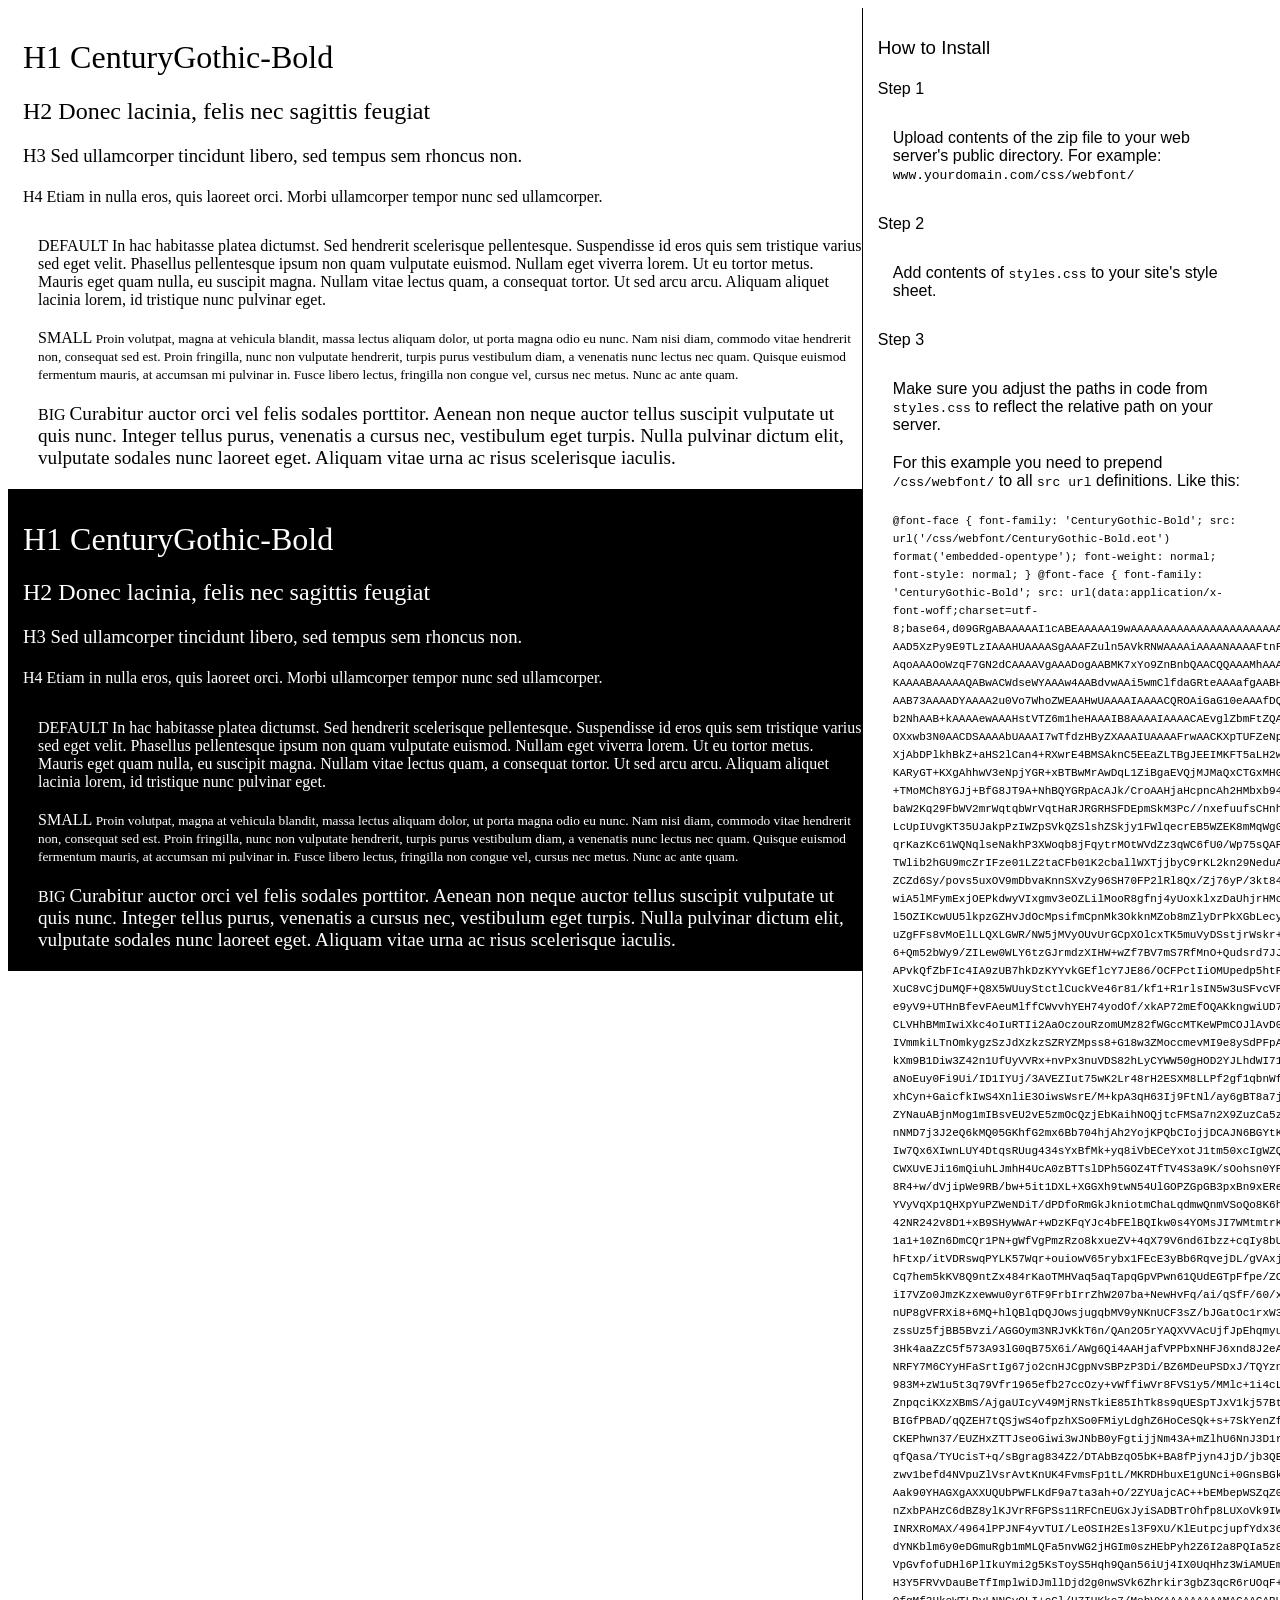
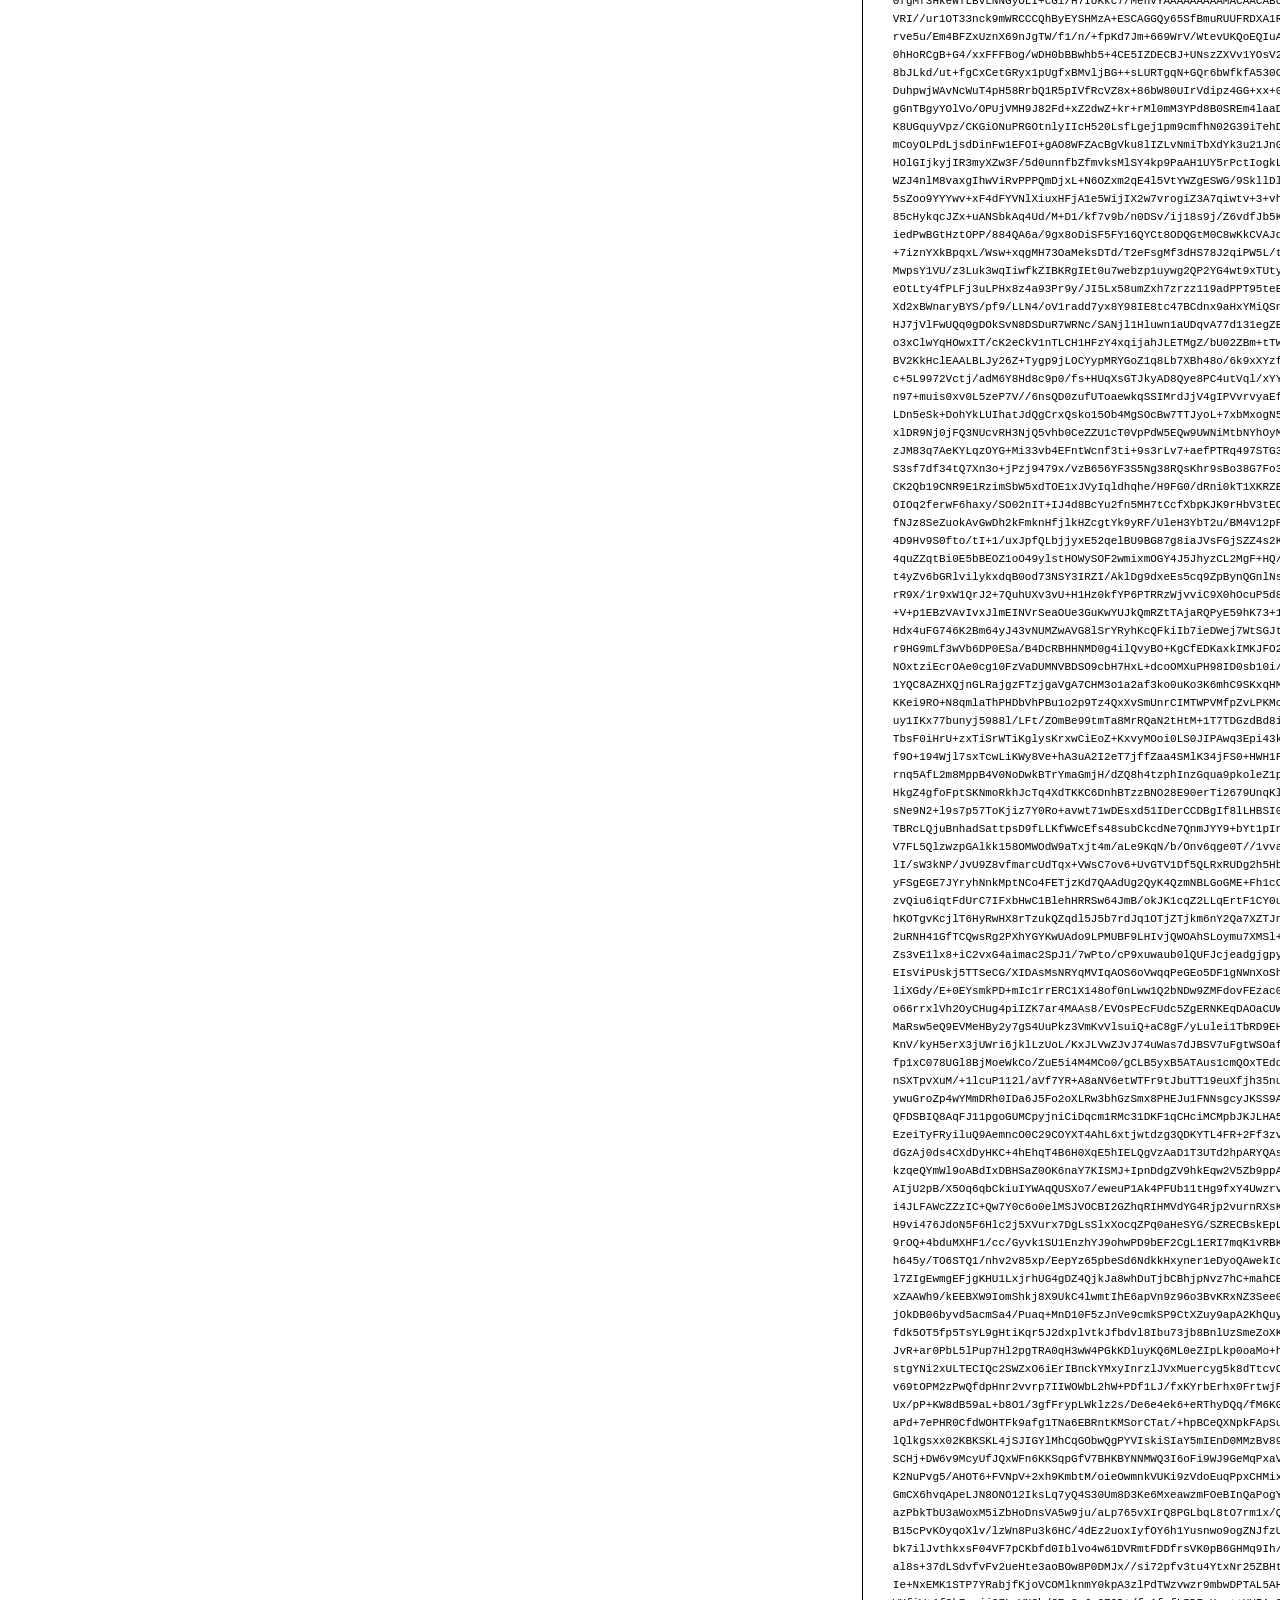
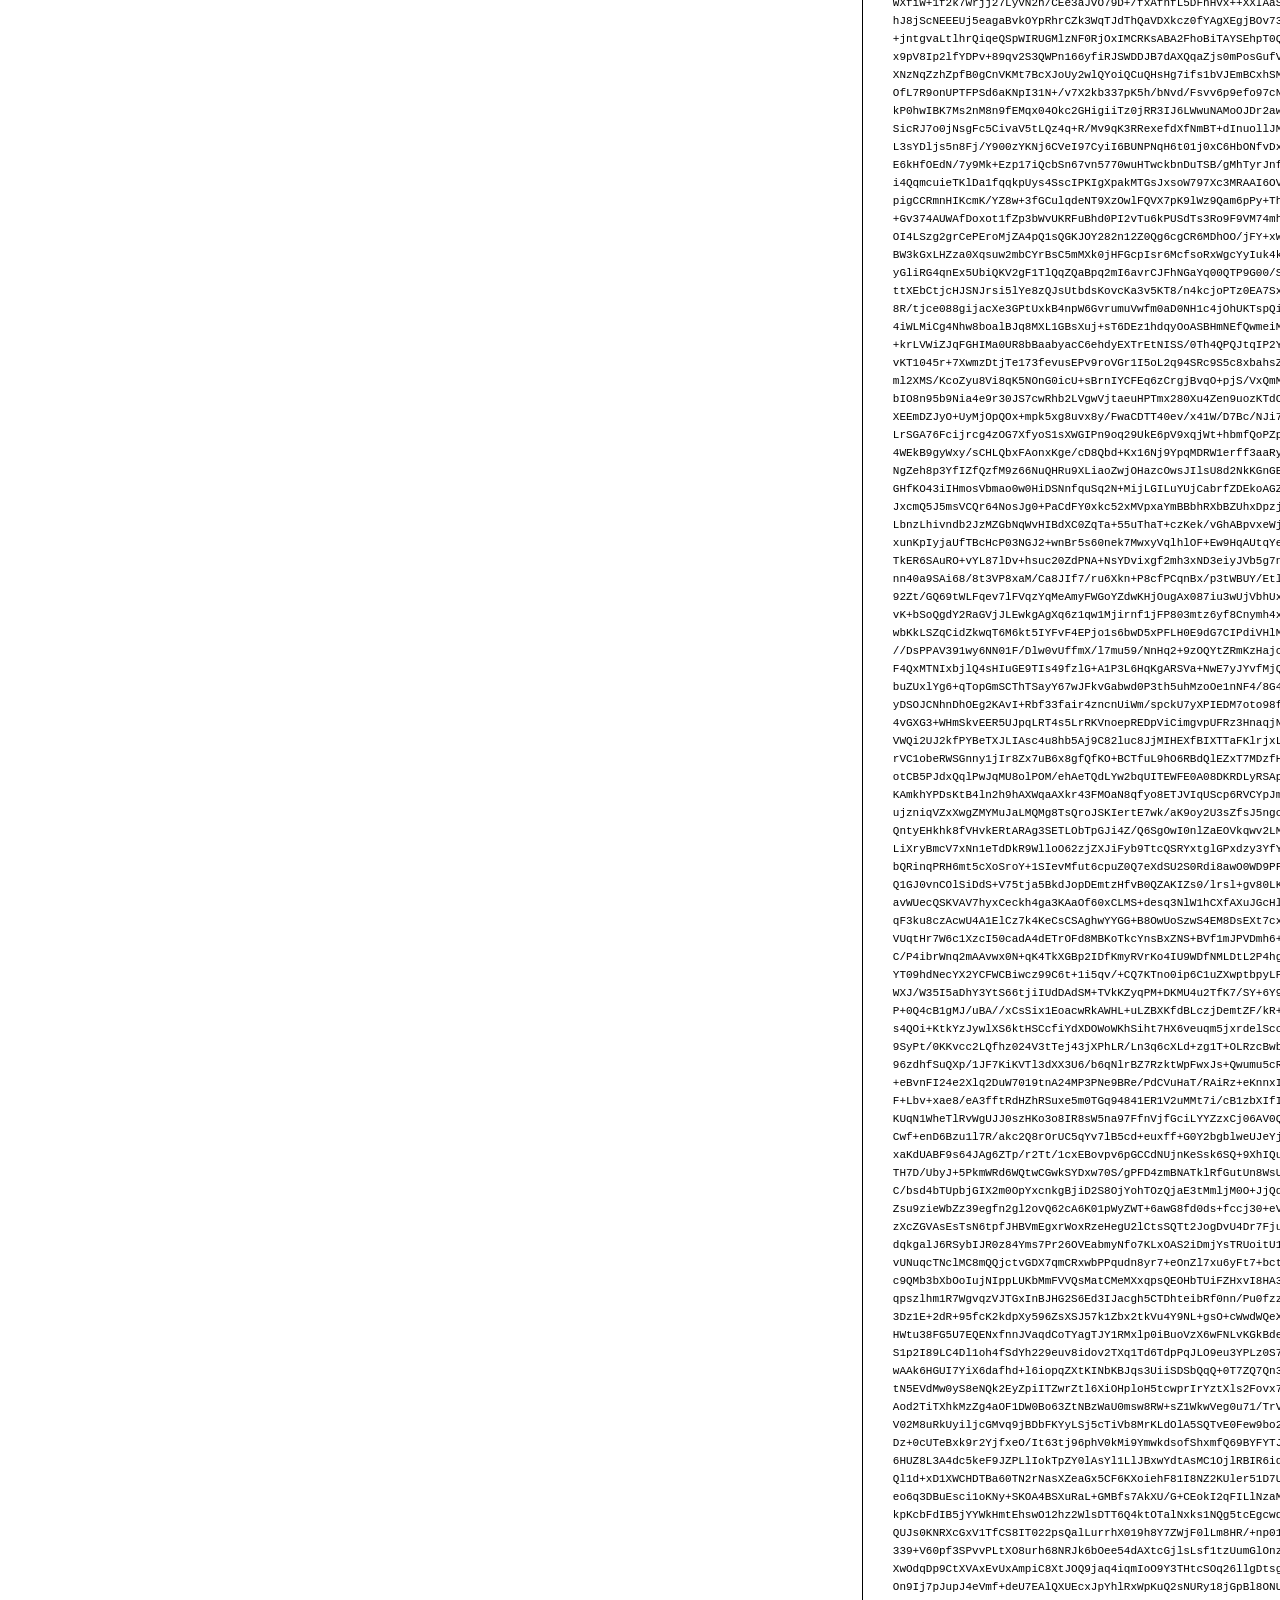
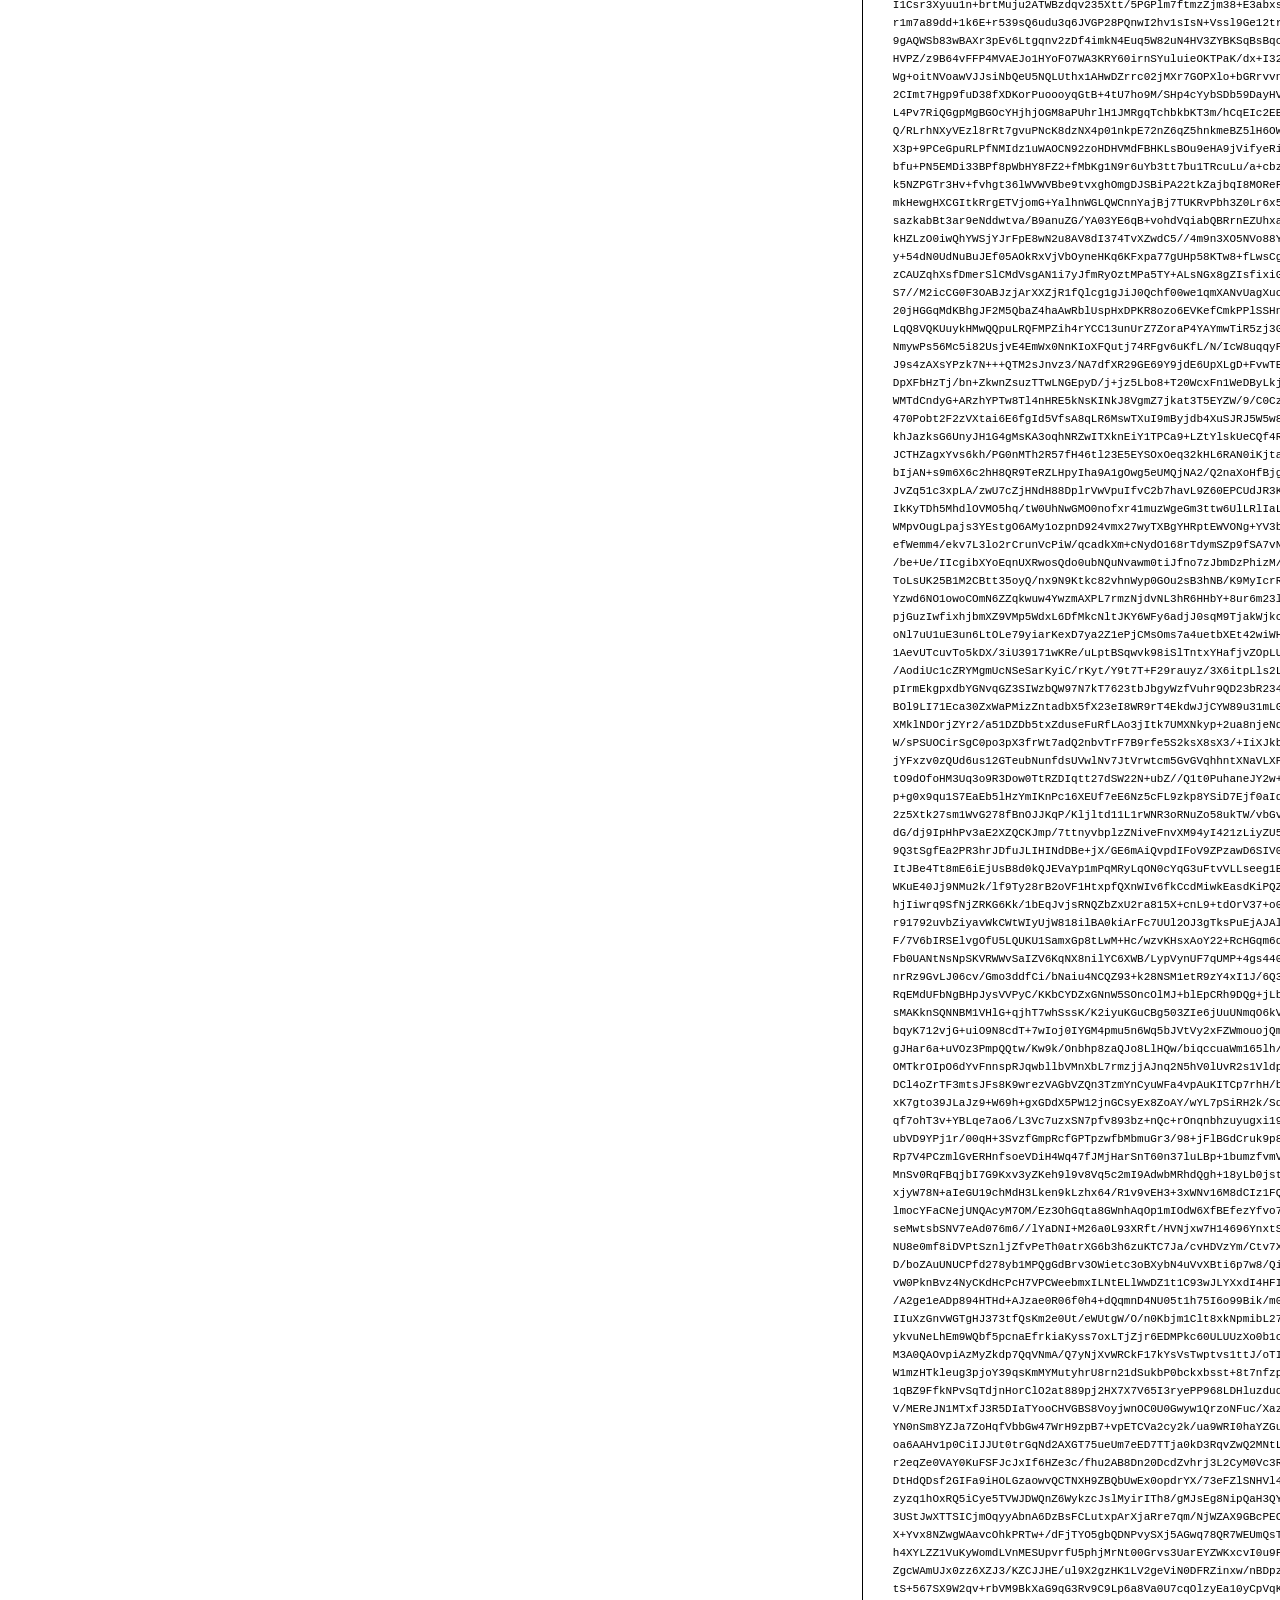
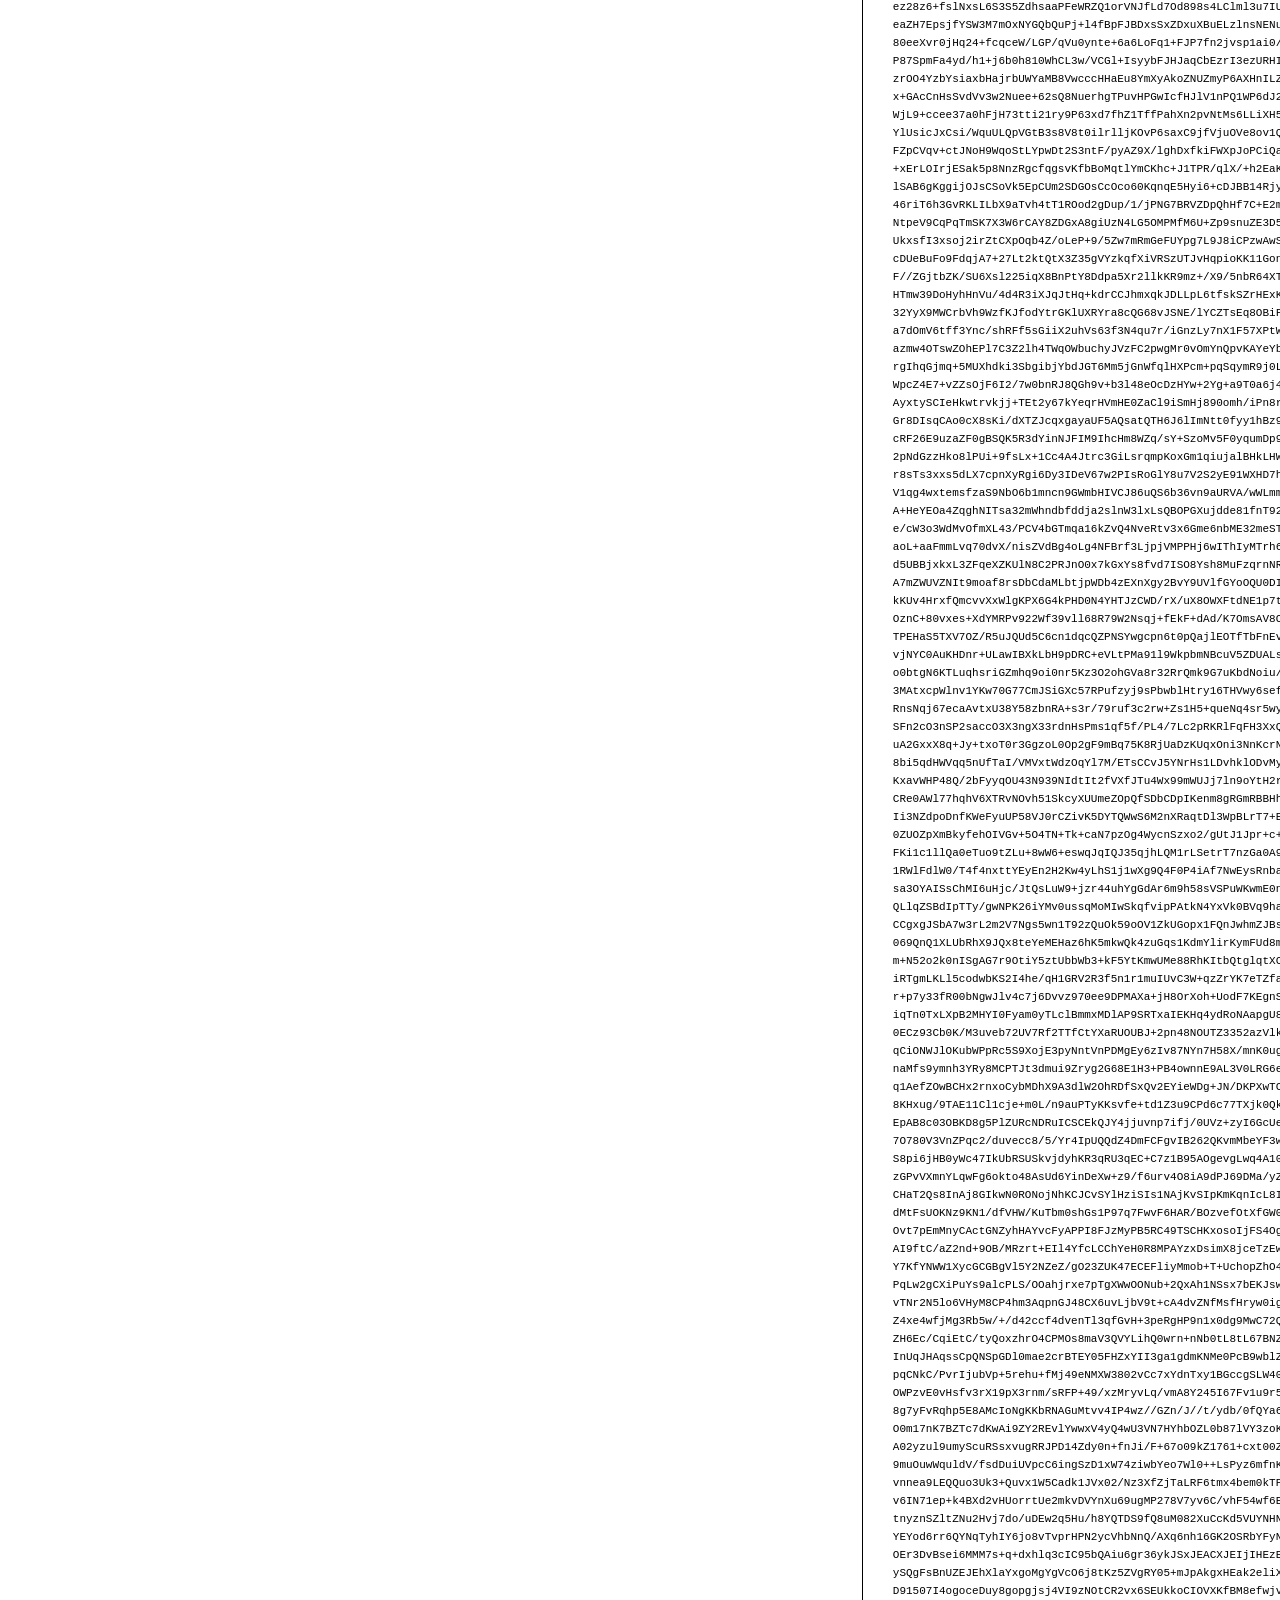
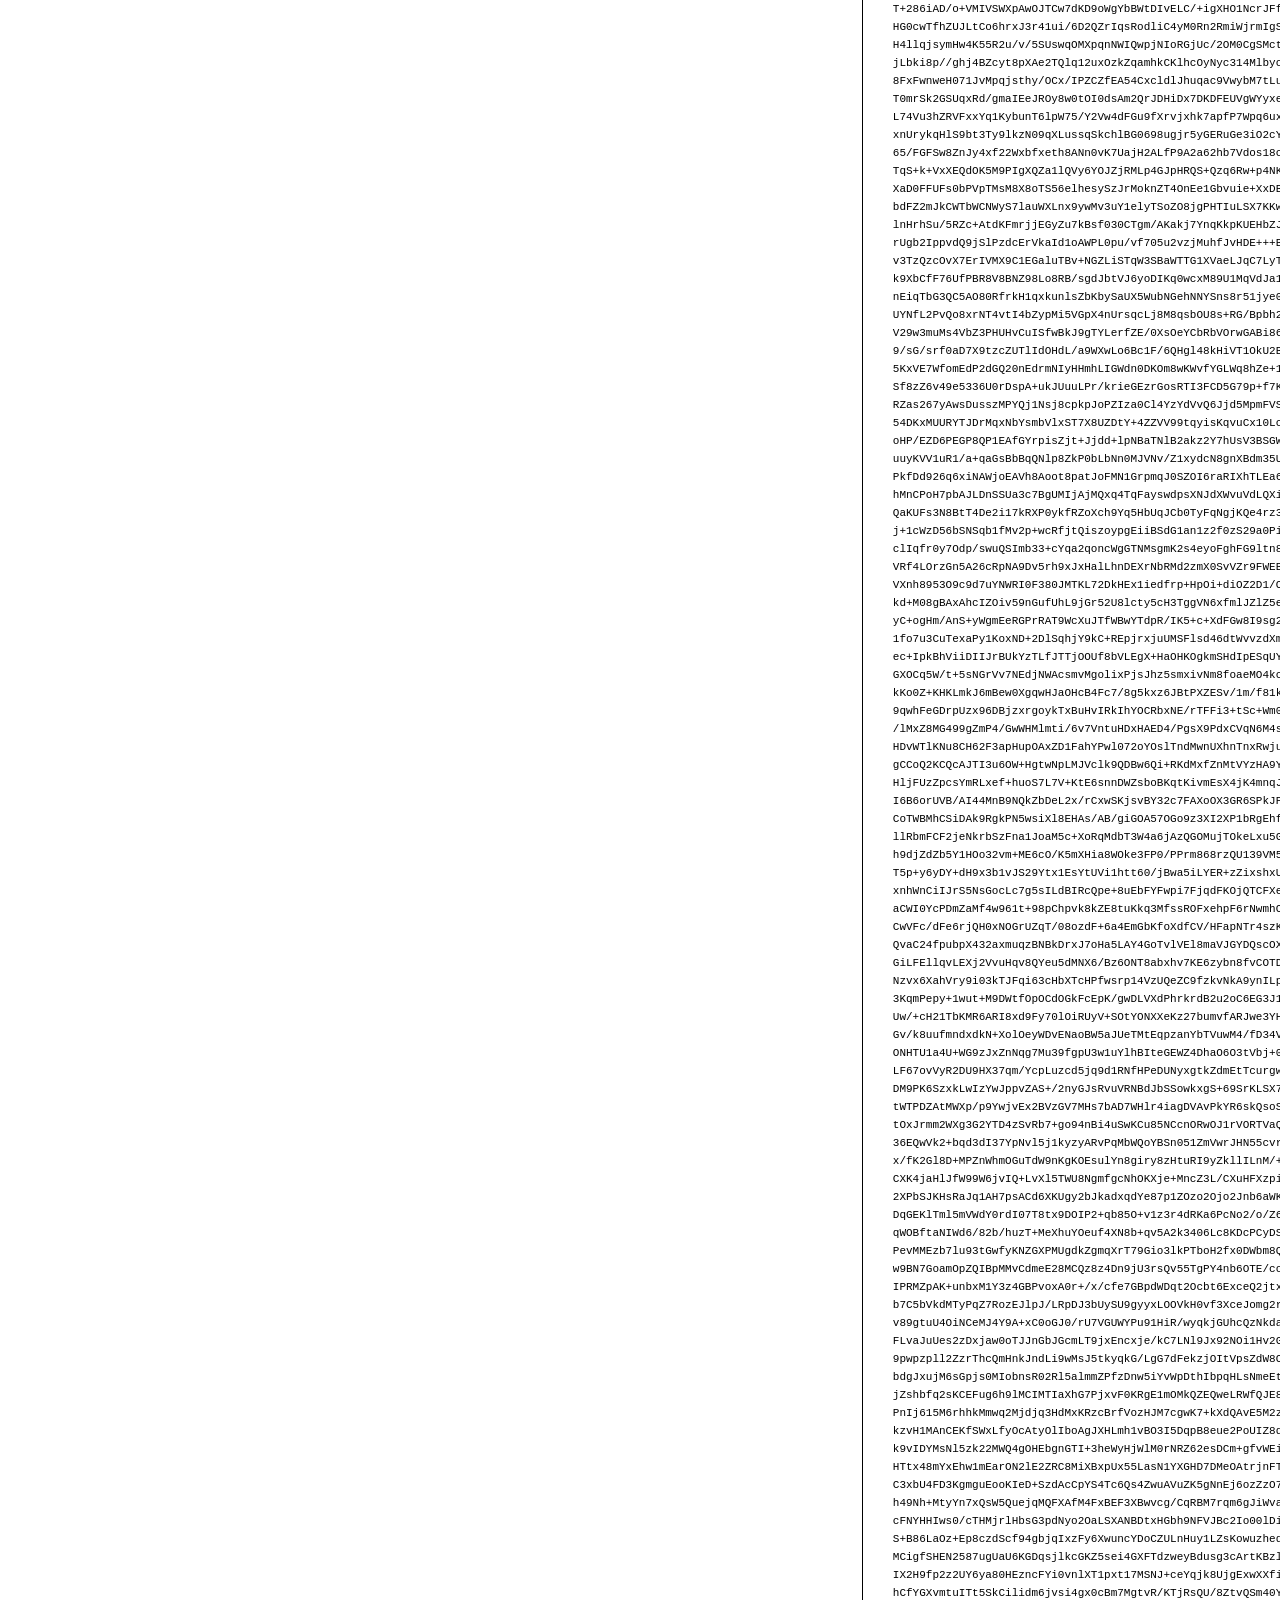
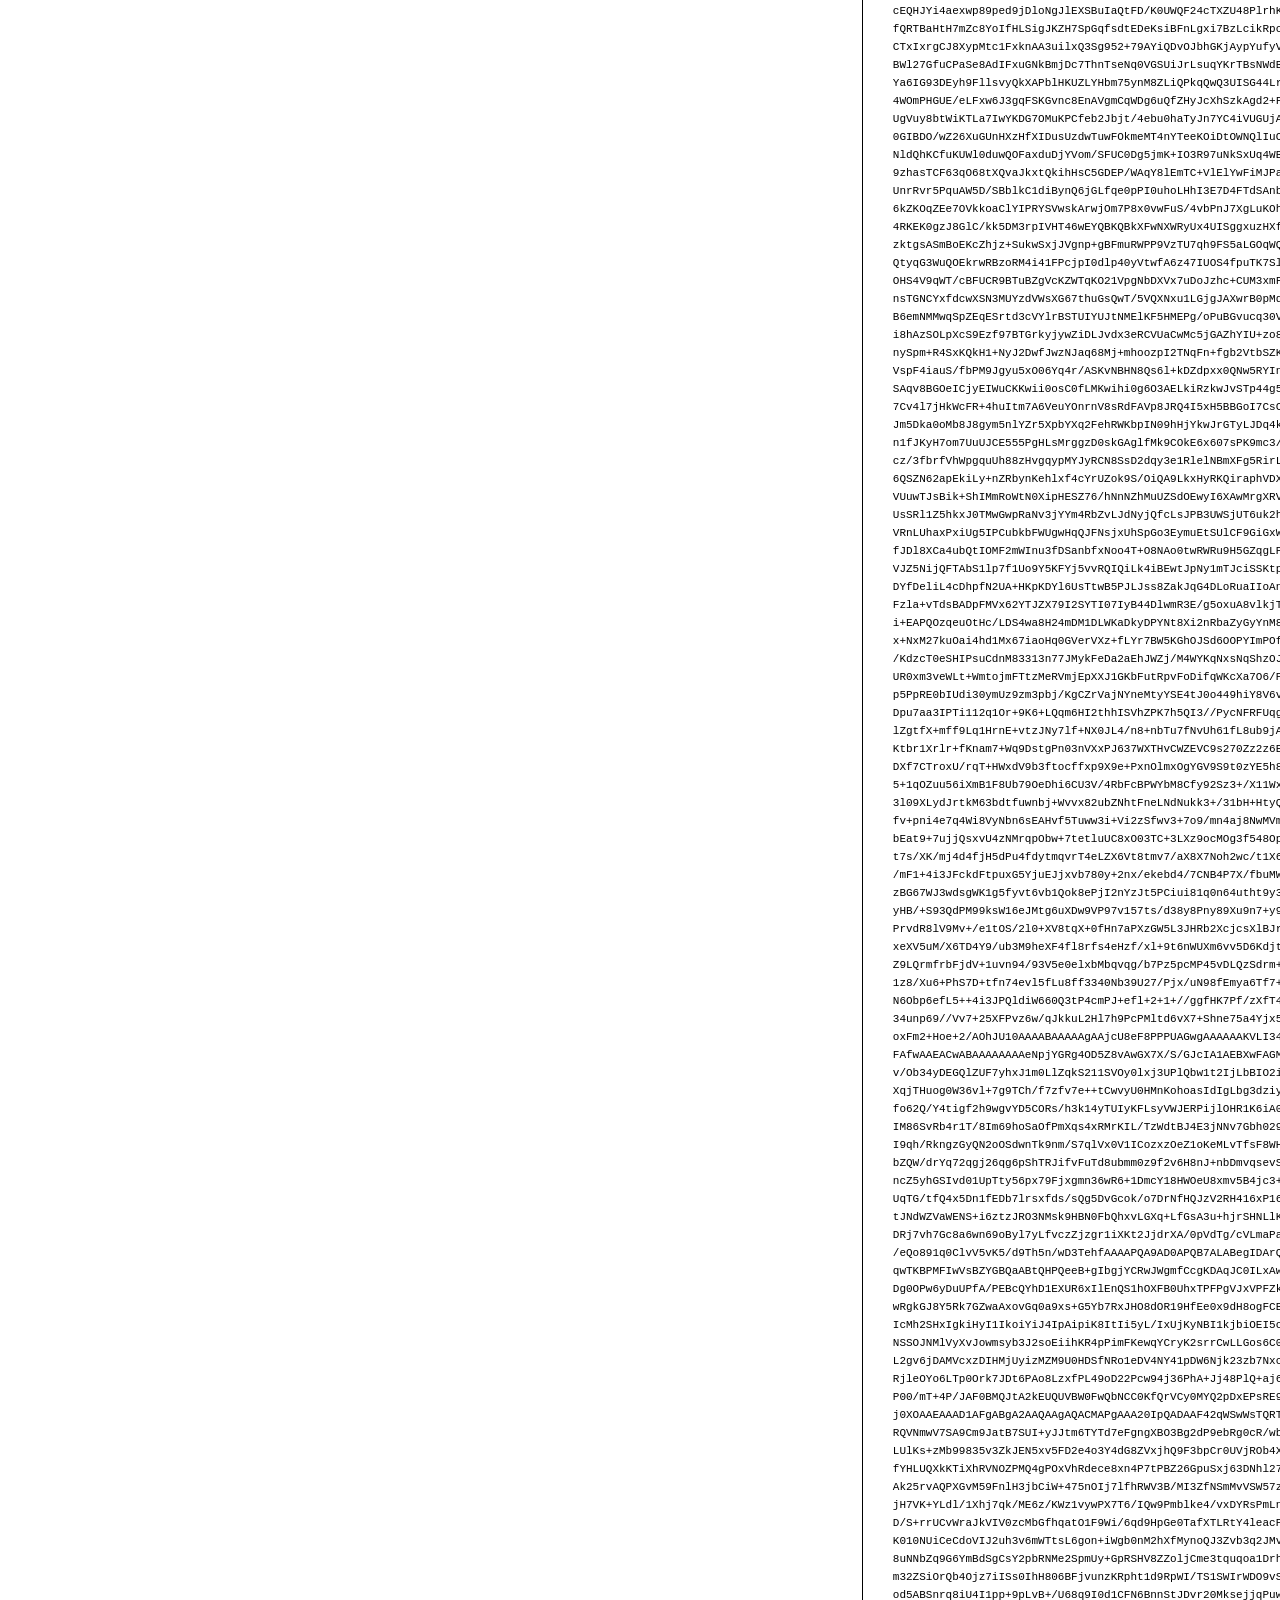
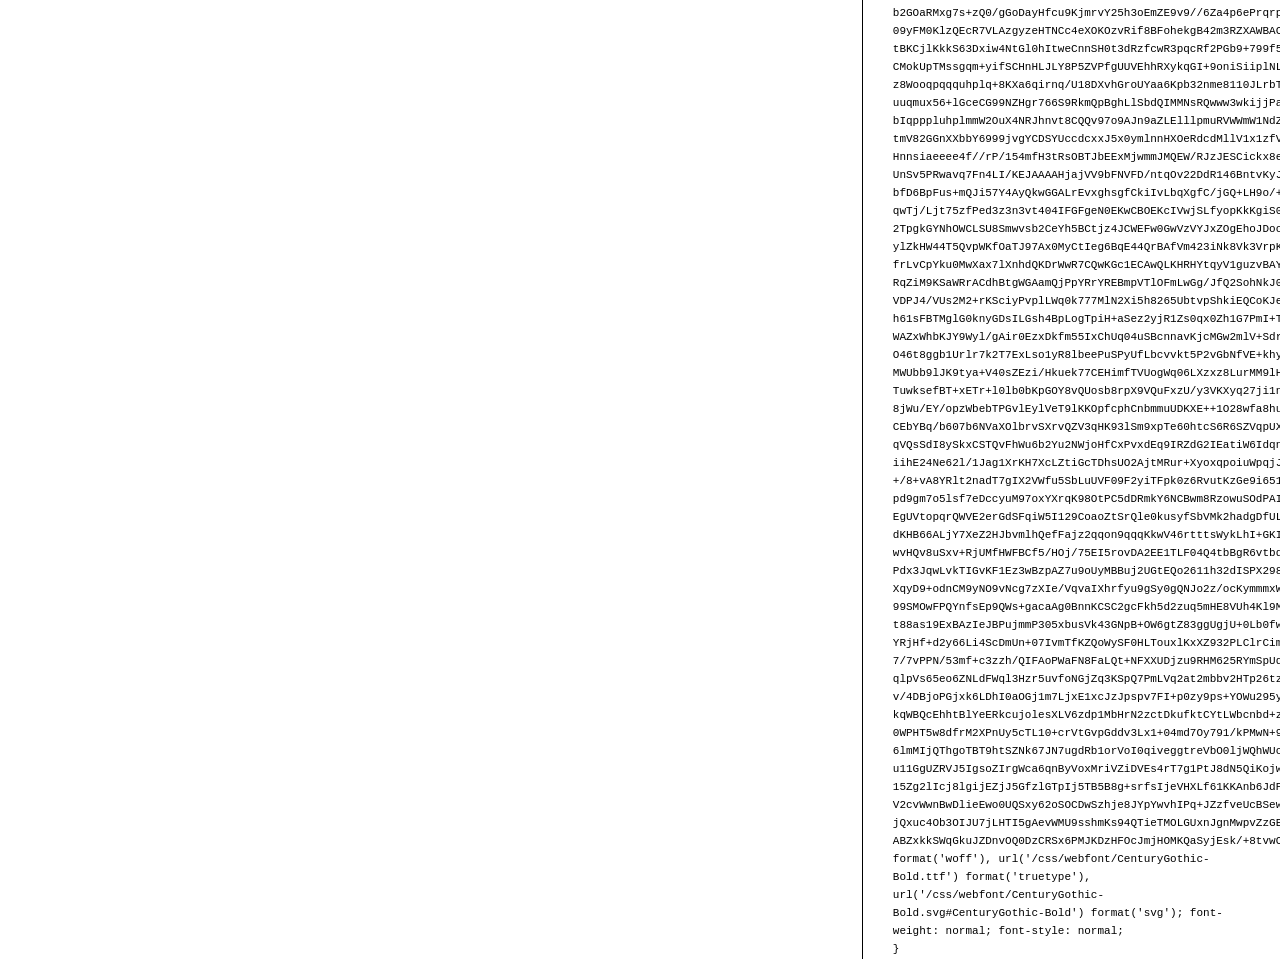
<file: fonts/CenturyGothic-Bold/preview.html>
<!DOCTYPE html>
<html>
<head>
<title>
CenturyGothic-Bold
 - Web font preview
</title>
<style type='text/css'>

@font-face {
  font-family: 'CenturyGothic-Bold';
  src: url('CenturyGothic-Bold.eot') format('embedded-opentype');
  font-weight: normal;
  font-style: normal;
}

@font-face {
  font-family: 'CenturyGothic-Bold';
  src:  url([data-uri]) format('woff'), url('CenturyGothic-Bold.ttf')  format('truetype'), url('CenturyGothic-Bold.svg#CenturyGothic-Bold') format('svg');
  font-weight: normal;
  font-style: normal;
}



body { font-family: 'CenturyGothic-Bold' !important; }
h1, h2, h3, h4 { font-weight: normal; }
.reg { color:black; background:white; }
.inverse { color:white; background:black; }
div { padding: 10px 15px; }
.right { background:white; width:30%; float: right; font-family: sans-serif; border: 1px solid black; border-width: 0 0 1px 1px;}
</style>
</head>
<body>
<div class='right'>
<h3>How to Install</h3>
<h4>Step 1</h4>
<div>
Upload contents of the zip file to your web server's public directory. For example:
<code>www.yourdomain.com/css/webfont/</code>
</div>
<h4>Step 2</h4>
<div>
Add contents of
<code>styles.css</code>
to your site's style sheet.
</div>
<h4>Step 3</h4>
<div>
Make sure you adjust the paths in code from
<code>styles.css</code>
to reflect the relative path on your server.
</div>
<div>
For this example you need to prepend
<code>/css/webfont/</code>
to all
<code>src url</code>
definitions. Like this:
</div>
<div>
<code style='font-size:11px;'>@font-face {
  font-family: 'CenturyGothic-Bold';
  src: url('/css/webfont/CenturyGothic-Bold.eot') format('embedded-opentype');
  font-weight: normal;
  font-style: normal;
}

@font-face {
  font-family: 'CenturyGothic-Bold';
  src:  url([data-uri]) format('woff'), url('/css/webfont/CenturyGothic-Bold.ttf')  format('truetype'), url('/css/webfont/CenturyGothic-Bold.svg#CenturyGothic-Bold') format('svg');
  font-weight: normal;
  font-style: normal;
}</code>
</div>
</div>
<div class='reg'>
<h1>
H1
CenturyGothic-Bold
</h1>
<h2>
H2
Donec lacinia, felis nec sagittis feugiat
</h2>
<h3>
H3
Sed ullamcorper tincidunt libero, sed tempus sem rhoncus non.
</h3>
<h4>
H4
Etiam in nulla eros, quis laoreet orci. Morbi ullamcorper tempor nunc sed ullamcorper.
</h4>
<div>
DEFAULT
In hac habitasse platea dictumst. Sed hendrerit scelerisque pellentesque. Suspendisse id eros quis sem tristique varius sed eget velit. Phasellus pellentesque ipsum non quam vulputate euismod. Nullam eget viverra lorem. Ut eu tortor metus. Mauris eget quam nulla, eu suscipit magna. Nullam vitae lectus quam, a consequat tortor. Ut sed arcu arcu. Aliquam aliquet lacinia lorem, id tristique nunc pulvinar eget.
</div>
<div>
SMALL
<small>
Proin volutpat, magna at vehicula blandit, massa lectus aliquam dolor, ut porta magna odio eu nunc. Nam nisi diam, commodo vitae hendrerit non, consequat sed est. Proin fringilla, nunc non vulputate hendrerit, turpis purus vestibulum diam, a venenatis nunc lectus nec quam. Quisque euismod fermentum mauris, at accumsan mi pulvinar in. Fusce libero lectus, fringilla non congue vel, cursus nec metus. Nunc ac ante quam.
</small>
</div>
<div>
BIG
<big>
Curabitur auctor orci vel felis sodales porttitor. Aenean non neque auctor tellus suscipit vulputate ut quis nunc. Integer tellus purus, venenatis a cursus nec, vestibulum eget turpis. Nulla pulvinar dictum elit, vulputate sodales nunc laoreet eget. Aliquam vitae urna ac risus scelerisque iaculis.
</big>
</div>

</div>
<div class='inverse'>
<h1>
H1
CenturyGothic-Bold
</h1>
<h2>
H2
Donec lacinia, felis nec sagittis feugiat
</h2>
<h3>
H3
Sed ullamcorper tincidunt libero, sed tempus sem rhoncus non.
</h3>
<h4>
H4
Etiam in nulla eros, quis laoreet orci. Morbi ullamcorper tempor nunc sed ullamcorper.
</h4>
<div>
DEFAULT
In hac habitasse platea dictumst. Sed hendrerit scelerisque pellentesque. Suspendisse id eros quis sem tristique varius sed eget velit. Phasellus pellentesque ipsum non quam vulputate euismod. Nullam eget viverra lorem. Ut eu tortor metus. Mauris eget quam nulla, eu suscipit magna. Nullam vitae lectus quam, a consequat tortor. Ut sed arcu arcu. Aliquam aliquet lacinia lorem, id tristique nunc pulvinar eget.
</div>
<div>
SMALL
<small>
Proin volutpat, magna at vehicula blandit, massa lectus aliquam dolor, ut porta magna odio eu nunc. Nam nisi diam, commodo vitae hendrerit non, consequat sed est. Proin fringilla, nunc non vulputate hendrerit, turpis purus vestibulum diam, a venenatis nunc lectus nec quam. Quisque euismod fermentum mauris, at accumsan mi pulvinar in. Fusce libero lectus, fringilla non congue vel, cursus nec metus. Nunc ac ante quam.
</small>
</div>
<div>
BIG
<big>
Curabitur auctor orci vel felis sodales porttitor. Aenean non neque auctor tellus suscipit vulputate ut quis nunc. Integer tellus purus, venenatis a cursus nec, vestibulum eget turpis. Nulla pulvinar dictum elit, vulputate sodales nunc laoreet eget. Aliquam vitae urna ac risus scelerisque iaculis.
</big>
</div>

</div>
</body>
</html>
</file>
